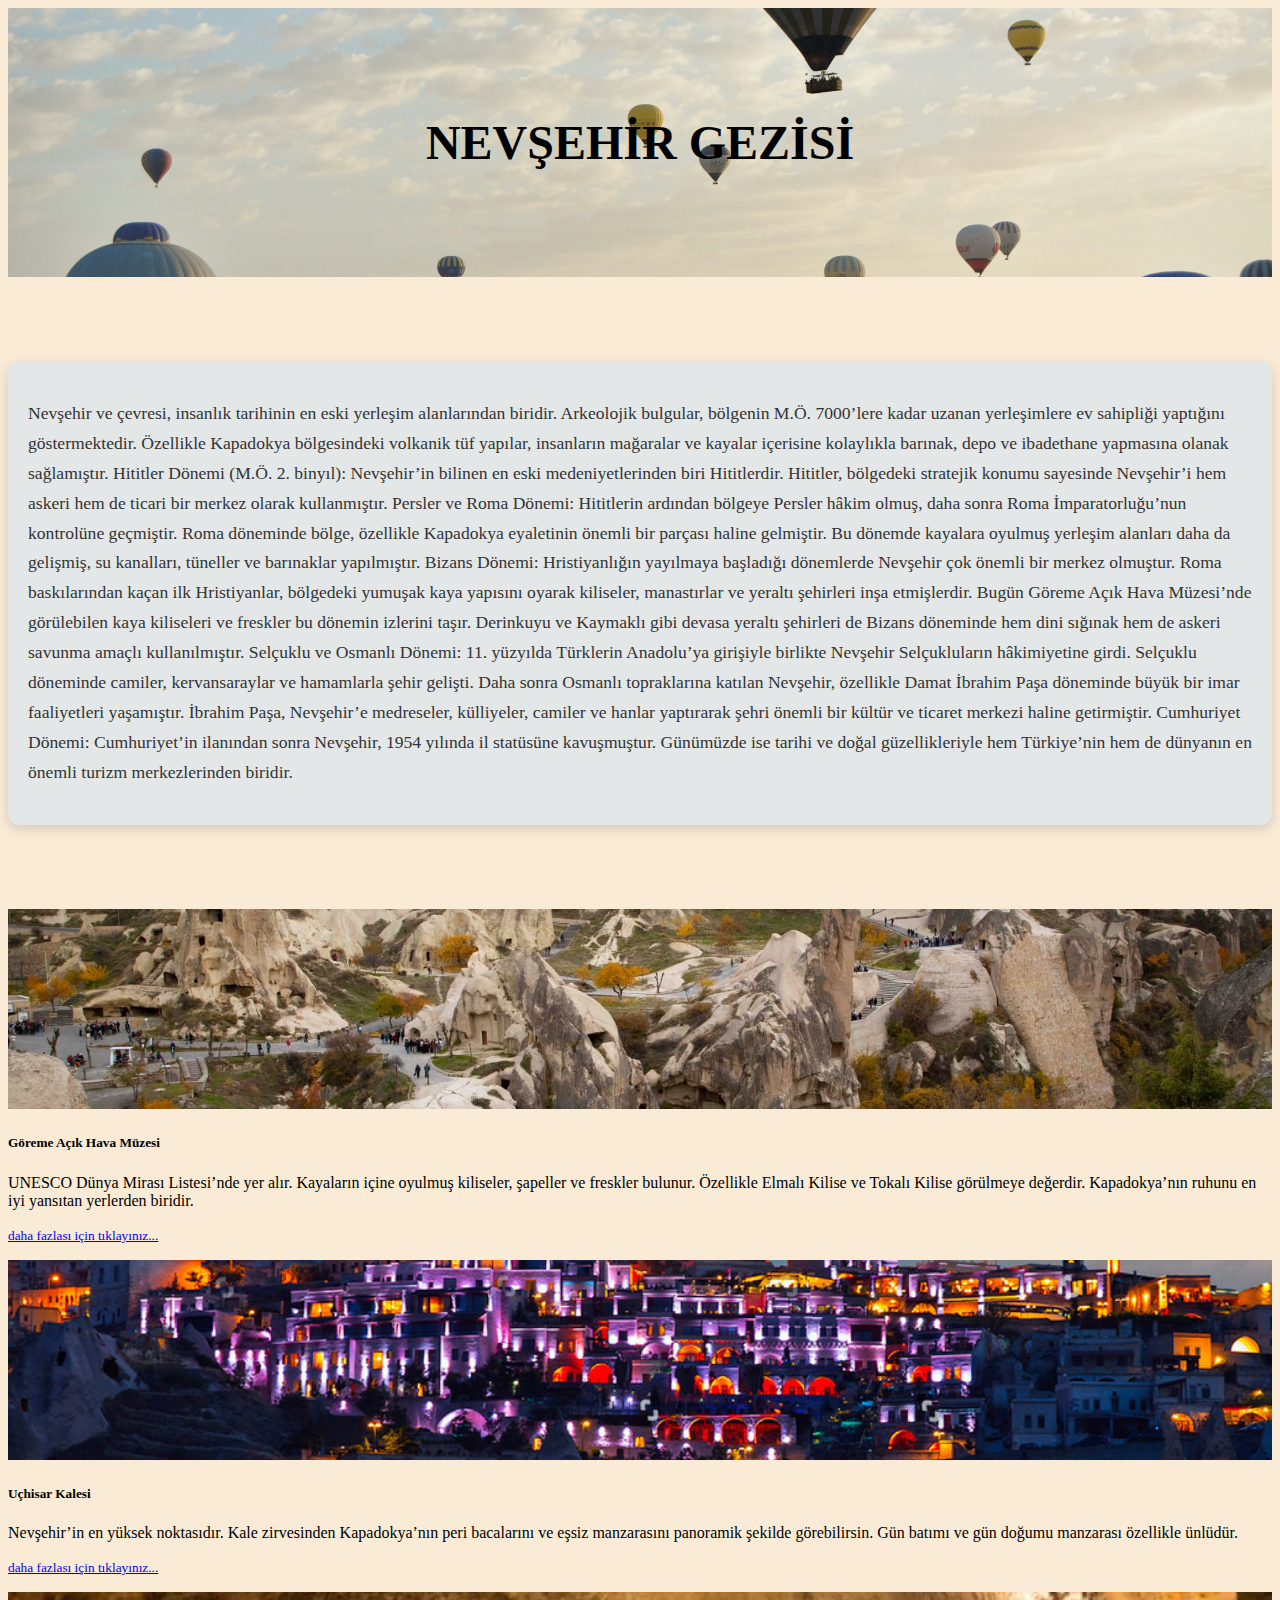
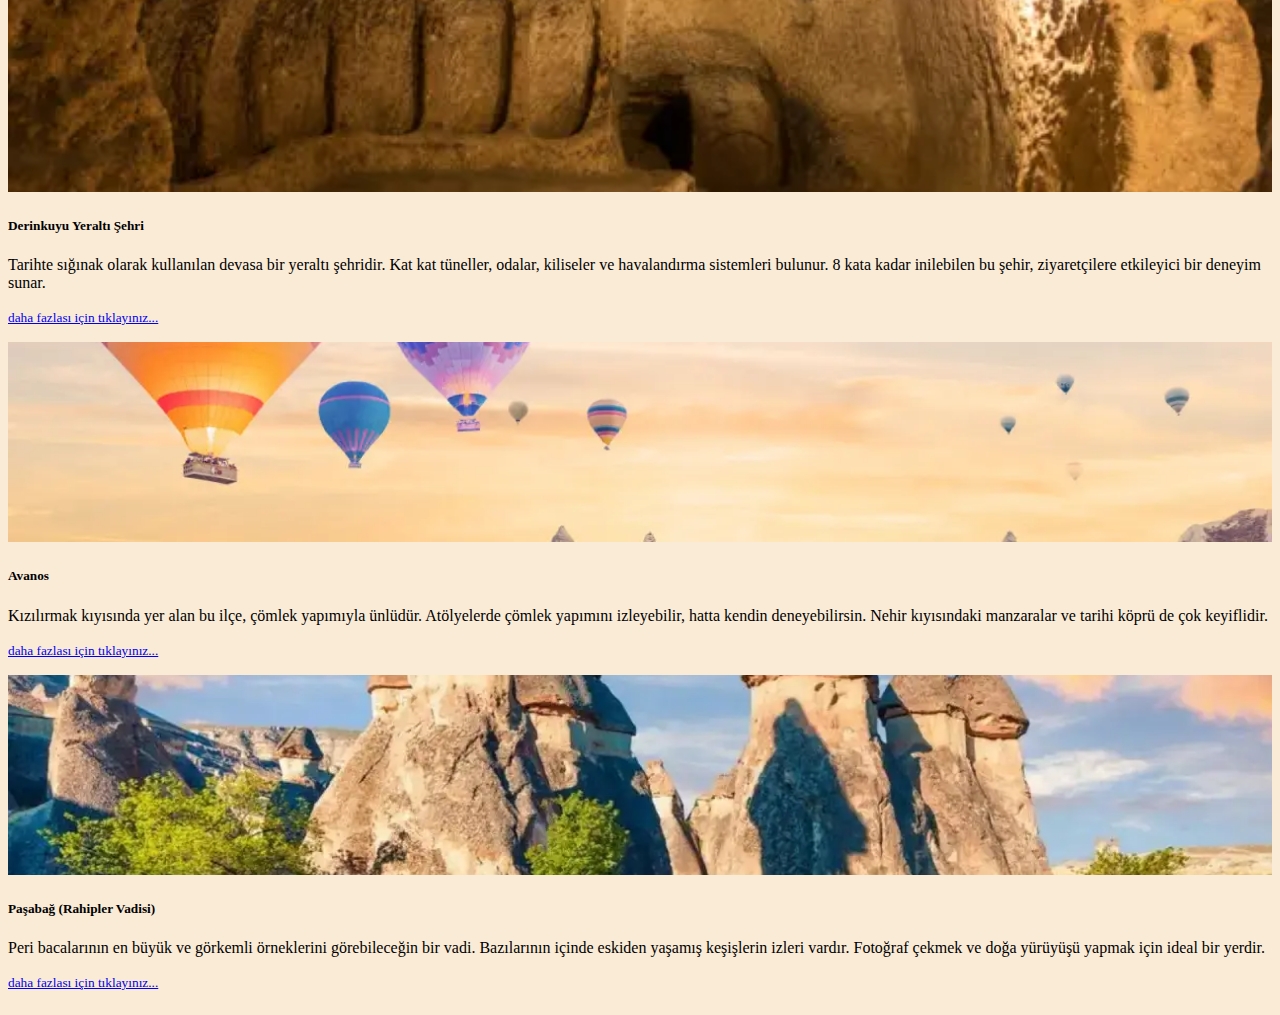
<file: gezi sitesi/index.html>
<!DOCTYPE html>
<html lang="en">
<head>
    <meta charset="UTF-8">
    <meta name="viewport" content="width=device-width, initial-scale=1.0">
    <title>nevşehirgezi</title>
    <link href="https://cdn.jsdelivr.net/npm/bootstrap@5.3.8/dist/css/bootstrap.min.css" rel="stylesheet" integrity="sha384-sRIl4kxILFvY47J16cr9ZwB07vP4J8+LH7qKQnuqkuIAvNWLzeN8tE5YBujZqJLB" crossorigin="anonymous">
    <link rel="stylesheet" href="gezi.css">
</head>
<body>
<main>

    
    <header>
        <h1>NEVŞEHİR GEZİSİ</h1>
    </header>
    

    <br>
    <br>
    <br>

<div class="blog-yazi">

    
    <p>Nevşehir ve çevresi, insanlık tarihinin en eski yerleşim alanlarından biridir. Arkeolojik bulgular, bölgenin M.Ö. 7000’lere kadar uzanan yerleşimlere ev sahipliği yaptığını göstermektedir. Özellikle Kapadokya bölgesindeki volkanik tüf yapılar, insanların mağaralar ve kayalar içerisine kolaylıkla barınak, depo ve ibadethane yapmasına olanak sağlamıştır.
        
        Hititler Dönemi (M.Ö. 2. binyıl): Nevşehir’in bilinen en eski medeniyetlerinden biri Hititlerdir. Hititler, bölgedeki stratejik konumu sayesinde Nevşehir’i hem askeri hem de ticari bir merkez olarak kullanmıştır.
        
        Persler ve Roma Dönemi: Hititlerin ardından bölgeye Persler hâkim olmuş, daha sonra Roma İmparatorluğu’nun kontrolüne geçmiştir. Roma döneminde bölge, özellikle Kapadokya eyaletinin önemli bir parçası haline gelmiştir. Bu dönemde kayalara oyulmuş yerleşim alanları daha da gelişmiş, su kanalları, tüneller ve barınaklar yapılmıştır.
        
        Bizans Dönemi: Hristiyanlığın yayılmaya başladığı dönemlerde Nevşehir çok önemli bir merkez olmuştur. Roma baskılarından kaçan ilk Hristiyanlar, bölgedeki yumuşak kaya yapısını oyarak kiliseler, manastırlar ve yeraltı şehirleri inşa etmişlerdir. Bugün Göreme Açık Hava Müzesi’nde görülebilen kaya kiliseleri ve freskler bu dönemin izlerini taşır. Derinkuyu ve Kaymaklı gibi devasa yeraltı şehirleri de Bizans döneminde hem dini sığınak hem de askeri savunma amaçlı kullanılmıştır.
        
        Selçuklu ve Osmanlı Dönemi: 11. yüzyılda Türklerin Anadolu’ya girişiyle birlikte Nevşehir Selçukluların hâkimiyetine girdi. Selçuklu döneminde camiler, kervansaraylar ve hamamlarla şehir gelişti. Daha sonra Osmanlı topraklarına katılan Nevşehir, özellikle Damat İbrahim Paşa döneminde büyük bir imar faaliyetleri yaşamıştır. İbrahim Paşa, Nevşehir’e medreseler, külliyeler, camiler ve hanlar yaptırarak şehri önemli bir kültür ve ticaret merkezi haline getirmiştir.
        
        Cumhuriyet Dönemi: Cumhuriyet’in ilanından sonra Nevşehir, 1954 yılında il statüsüne kavuşmuştur. Günümüzde ise tarihi ve doğal güzellikleriyle hem Türkiye’nin hem de dünyanın en önemli turizm merkezlerinden biridir.</p>
        
        
    </div>
    <br>
    <br>
    <br>
    
    
<div class="container my-4">
  <div class="row">
    
    <!-- 1. Kart -->
    <div class="col-md-4">
      <div class="card mb-3">
        <img src="assets/göreme açık hava müze.jpg" class="card-img-top" alt="...">
        <div class="card-body">
          <h5 class="card-title">Göreme Açık Hava Müzesi</h5>
          <p class="card-text">UNESCO Dünya Mirası Listesi’nde yer alır. Kayaların içine oyulmuş kiliseler, şapeller ve freskler bulunur. Özellikle Elmalı Kilise ve Tokalı Kilise görülmeye değerdir. Kapadokya’nın ruhunu en iyi yansıtan yerlerden biridir.</p>
          <p class="card-text"><small class="text-body-secondary"><a href="assets/müze.html">daha fazlası için tıklayınız...</a></small></p>
        </div>
      </div>
    </div>

    <!-- 2. Kart -->
    <div class="col-md-4">
      <div class="card mb-3">
        <img src="assets/uç hisar kalesi.jpg" class="card-img-top" alt="...">
        <div class="card-body">
          <h5 class="card-title">Uçhisar Kalesi</h5>
          <p class="card-text">Nevşehir’in en yüksek noktasıdır. Kale zirvesinden Kapadokya’nın peri bacalarını ve eşsiz manzarasını panoramik şekilde görebilirsin. Gün batımı ve gün doğumu manzarası özellikle ünlüdür.</p>
          <p class="card-text"><small class="text-body-secondary"><a href="assets/kale.html">daha fazlası için tıklayınız...</a></small></p>
        </div>
      </div>
    </div>

    <!-- 3. Kart -->
    <div class="col-md-4">
      <div class="card mb-3">
        <img src="assets/derin kuyu.webp" class="card-img-top" alt="...">
        <div class="card-body">
          <h5 class="card-title">Derinkuyu Yeraltı Şehri</h5>
          <p class="card-text">Tarihte sığınak olarak kullanılan devasa bir yeraltı şehridir. Kat kat tüneller, odalar, kiliseler ve havalandırma sistemleri bulunur. 8 kata kadar inilebilen bu şehir, ziyaretçilere etkileyici bir deneyim sunar.</p>
          <p class="card-text"><small class="text-body-secondary"><a href="assets/yerlatışehri.html">daha fazlası için tıklayınız...</a></small></p>
        </div>
      </div>
    </div>

    <!-- 4. Kart -->
    <div class="col-md-4">
      <div class="card mb-3">
        <img src="assets/avanos.webp" class="card-img-top" alt="...">
        <div class="card-body">
          <h5 class="card-title">Avanos</h5>
          <p class="card-text">Kızılırmak kıyısında yer alan bu ilçe, çömlek yapımıyla ünlüdür. Atölyelerde çömlek yapımını izleyebilir, hatta kendin deneyebilirsin. Nehir kıyısındaki manzaralar ve tarihi köprü de çok keyiflidir.</p>
          <p class="card-text"><small class="text-body-secondary"><a href="assets/avanos.html">daha fazlası için tıklayınız...</a></small></p>
        </div>
      </div>
    </div>

    <!-- 5. Kart -->
    <div class="col-md-4">
      <div class="card mb-3">
        <img src="assets/paşabağ.webp" class="card-img-top" alt="...">
        <div class="card-body">
          <h5 class="card-title">Paşabağ (Rahipler Vadisi)</h5>
          <p class="card-text">Peri bacalarının en büyük ve görkemli örneklerini görebileceğin bir vadi. Bazılarının içinde eskiden yaşamış keşişlerin izleri vardır. Fotoğraf çekmek ve doğa yürüyüşü yapmak için ideal bir yerdir.</p>
          <p class="card-text"><small class="text-body-secondary"><a href="assets/paşabağ.html">daha fazlası için tıklayınız...</a></small></p>
        </div>
      </div>
    </div>

  </div>
</div>



</body>
</html>
</file>
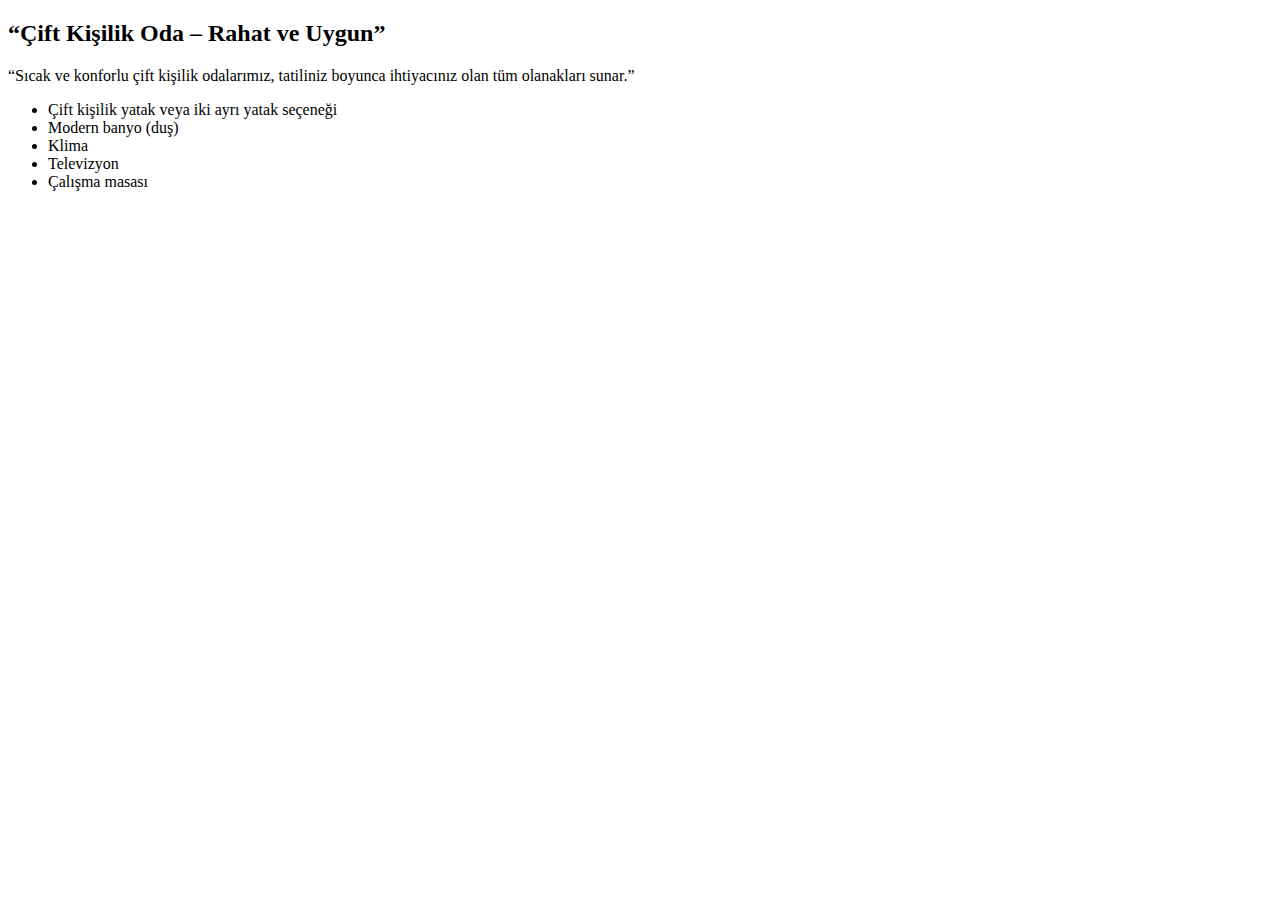
<file: butik otel/cift-kisilik-oda.html>
<!DOCTYPE html>
<html lang="en">
<head>
    <meta charset="UTF-8">
    <meta name="viewport" content="width=device-width, initial-scale=1.0">
    <title>çift kişil oda</title>
    <link rel="stylesheet" href="assets/butik.css">
</head>
<body>
    




<h2>“Çift Kişilik Oda – Rahat ve Uygun”</h2>
<p>“Sıcak ve konforlu çift kişilik odalarımız, tatiliniz boyunca ihtiyacınız olan tüm olanakları sunar.”</p>
<ul>
    <li>Çift kişilik yatak veya iki ayrı yatak seçeneği</li>
    <li>Modern banyo (duş)</li>
    <li>Klima</li>
    <li>Televizyon</li>
    <li>Çalışma masası</li>
</ul>






</body>
</html>
</file>
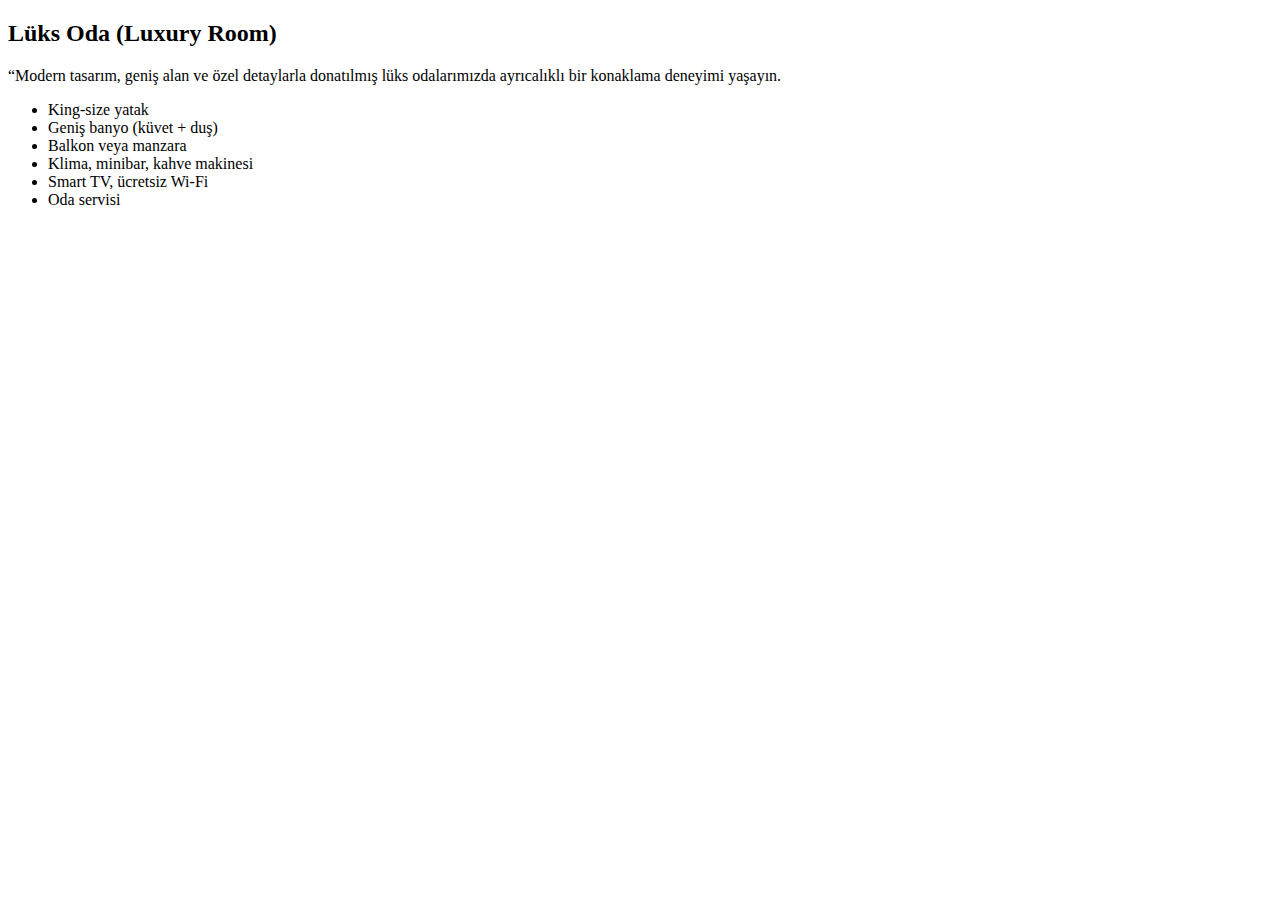
<file: butik otel/luks-oda.html>
<!DOCTYPE html>
<html lang="en">
<head>
    <meta charset="UTF-8">
    <meta name="viewport" content="width=device-width, initial-scale=1.0">
    <title>lüks oda</title>
        <link rel="stylesheet" href="assets/butik.css">
</head>
<body>

    
  
    <h2>Lüks Oda (Luxury Room)</h2>
    <p>“Modern tasarım, geniş alan ve özel detaylarla donatılmış lüks odalarımızda ayrıcalıklı bir konaklama deneyimi yaşayın.</p>

<ul>
    <li>King-size yatak</li>
    <li>Geniş banyo (küvet + duş)</li>
    <li>Balkon veya manzara</li>
    <li>Klima, minibar, kahve makinesi</li>
    <li>Smart TV, ücretsiz Wi-Fi</li>
    <li>Oda servisi</li>

</ul>













</body>
</html>
</file>
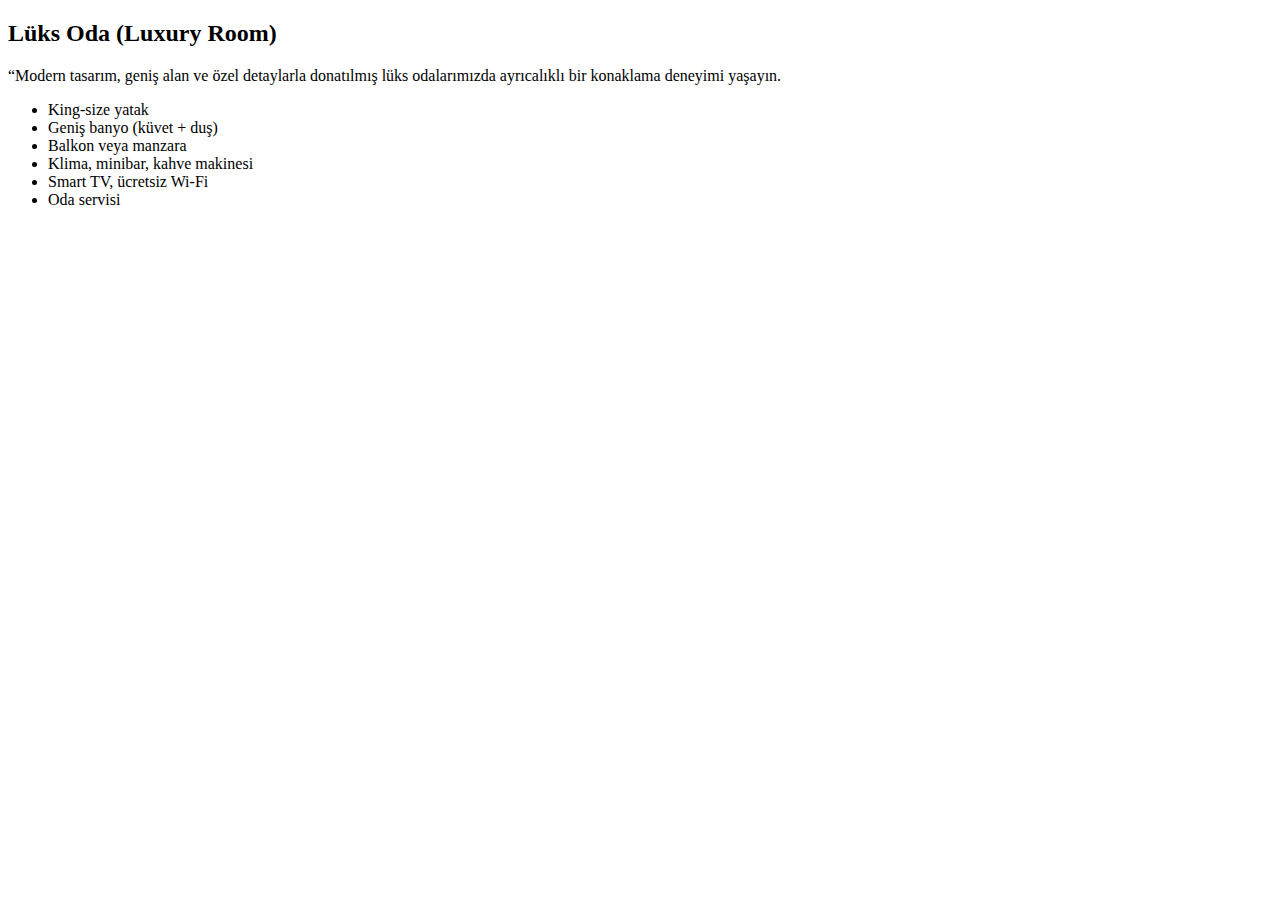
<file: butik otel/lüks-oda.html>
<!DOCTYPE html>
<html lang="en">
<head>
    <meta charset="UTF-8">
    <meta name="viewport" content="width=device-width, initial-scale=1.0">
    <title>lüks oda</title>
        <link rel="stylesheet" href="assets/butik.css">
</head>
<body>

    
  
    <h2>Lüks Oda (Luxury Room)</h2>
    <p>“Modern tasarım, geniş alan ve özel detaylarla donatılmış lüks odalarımızda ayrıcalıklı bir konaklama deneyimi yaşayın.</p>

<ul>
    <li>King-size yatak</li>
    <li>Geniş banyo (küvet + duş)</li>
    <li>Balkon veya manzara</li>
    <li>Klima, minibar, kahve makinesi</li>
    <li>Smart TV, ücretsiz Wi-Fi</li>
    <li>Oda servisi</li>

</ul>













</body>
</html>
</file>
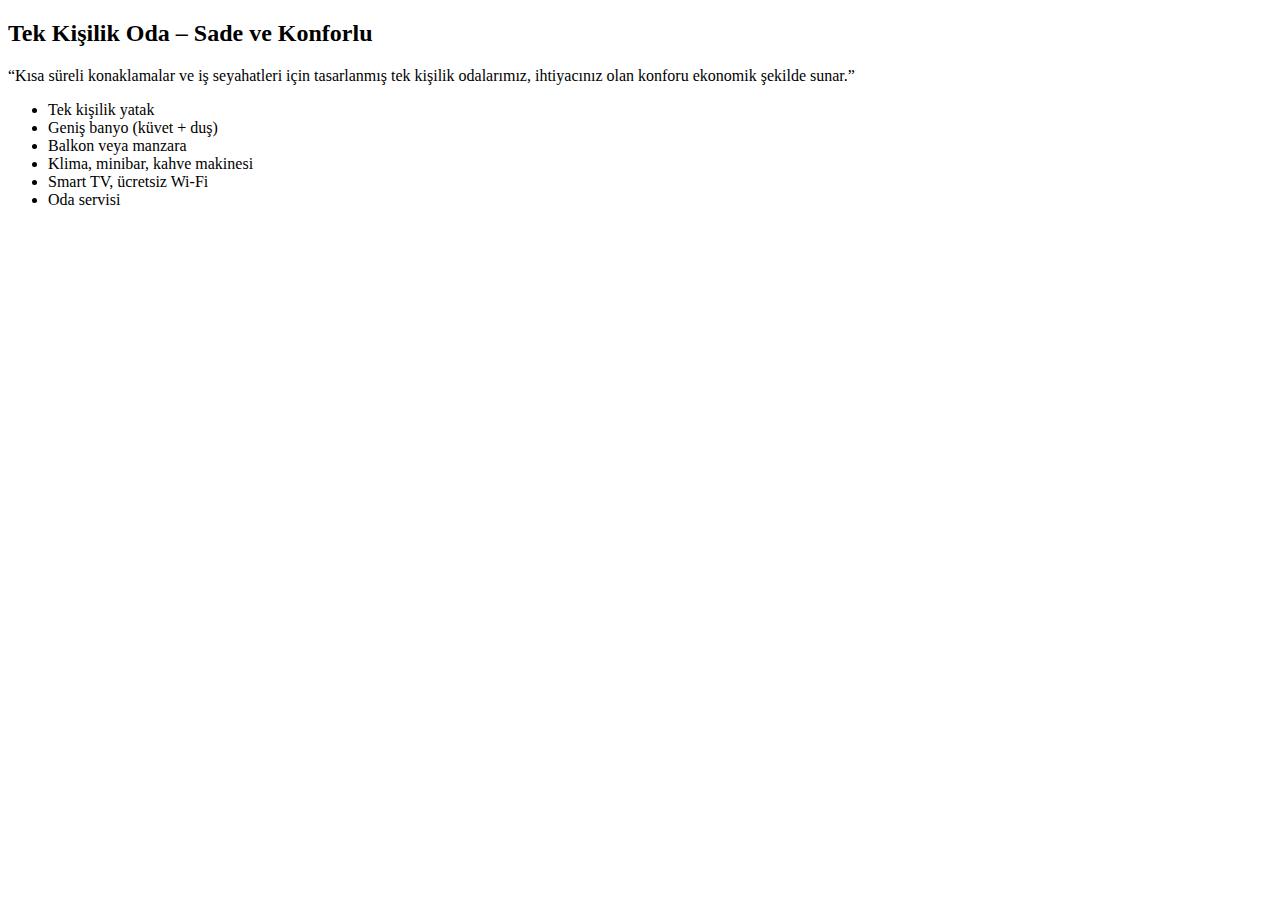
<file: butik otel/tek-oda.html>
<!DOCTYPE html>
<html lang="en">
<head>
    <meta charset="UTF-8">
    <meta name="viewport" content="width=device-width, initial-scale=1.0">
    <title>Document</title>
        <link rel="stylesheet" href="assets/butik.css">
</head>
<body>
    


  
    <h2>Tek Kişilik Oda – Sade ve Konforlu</h2>
    <p>“Kısa süreli konaklamalar ve iş seyahatleri için tasarlanmış tek kişilik odalarımız, ihtiyacınız olan konforu ekonomik şekilde sunar.”</p>

<ul>
    <li>Tek kişilik yatak</li>
    <li>Geniş banyo (küvet + duş)</li>
    <li>Balkon veya manzara</li>
    <li>Klima, minibar, kahve makinesi</li>
    <li>Smart TV, ücretsiz Wi-Fi</li>
    <li>Oda servisi</li>

</ul>









</body>
</html>
</file>
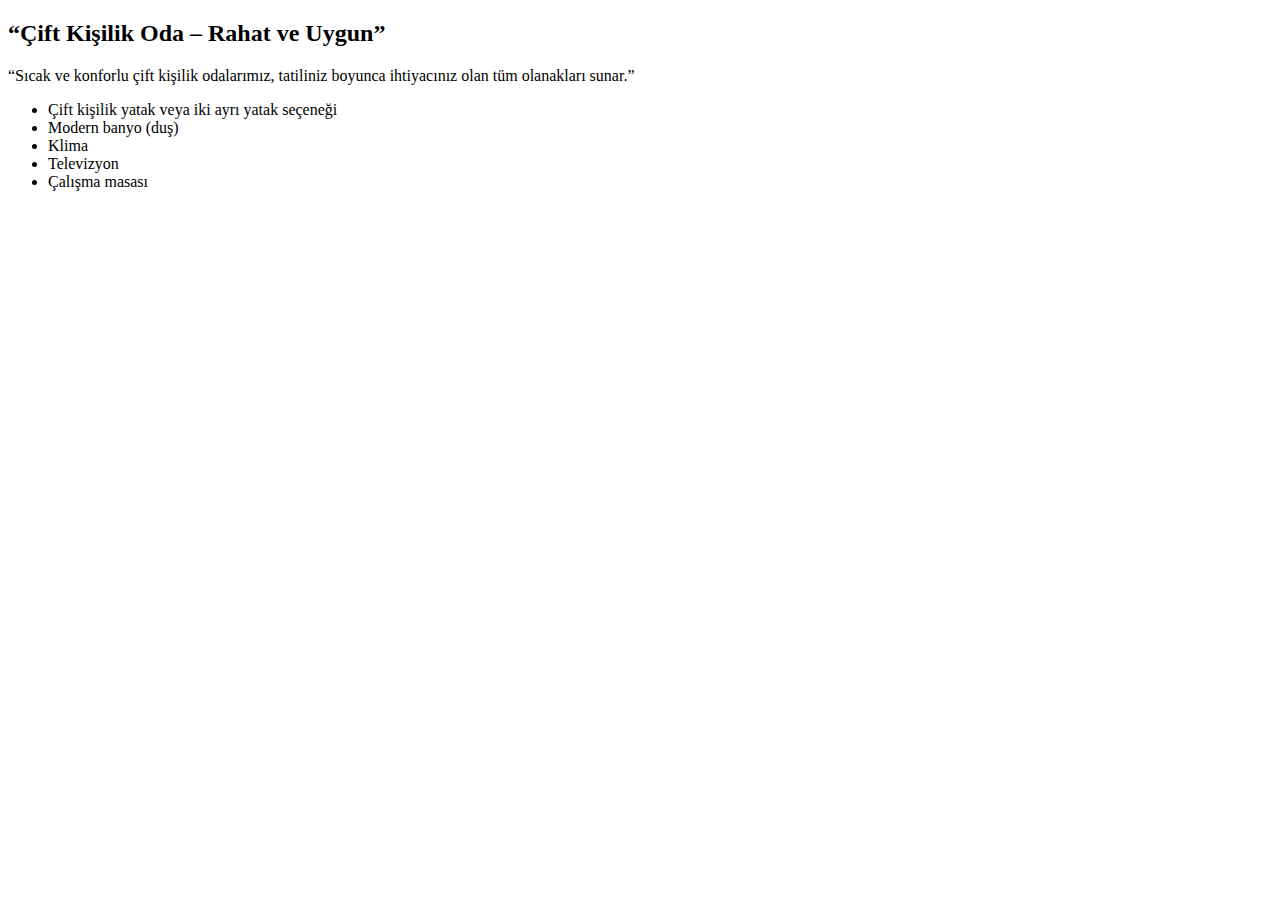
<file: butik otel/çiftkişilik-oda.html>
<!DOCTYPE html>
<html lang="en">
<head>
    <meta charset="UTF-8">
    <meta name="viewport" content="width=device-width, initial-scale=1.0">
    <title>çift kişil oda</title>
    <link rel="stylesheet" href="assets/butik.css">
</head>
<body>
    




<h2>“Çift Kişilik Oda – Rahat ve Uygun”</h2>
<p>“Sıcak ve konforlu çift kişilik odalarımız, tatiliniz boyunca ihtiyacınız olan tüm olanakları sunar.”</p>
<ul>
    <li>Çift kişilik yatak veya iki ayrı yatak seçeneği</li>
    <li>Modern banyo (duş)</li>
    <li>Klima</li>
    <li>Televizyon</li>
    <li>Çalışma masası</li>
</ul>






</body>
</html>
</file>
<file: gezi sitesi/gezi.css>
header{
    text-align: center; font-size: 3rem;  background-image: url(rashid-Ujq_xcJ3ewo-unsplash.jpg); background-size: cover;
  padding: 60px 20px;
  text-align: center; 

}


header h1 {
  font-size: 3rem; 
  display: inline-block;
  padding: 15px 30px;
  border-radius: 10px;
}

.blog-yazi{
  background-color: rgb(227, 231, 231);
  padding: 20px;                  
  margin: 30px auto;              
  max-width: 2000px;
  border-radius: 12px;            
  box-shadow: 0 4px 12px rgba(0,0,0,0.15); 
  line-height: 1.7;               
  font-size: 1.1rem;              
  color: #333;            
}





.container{
    display: flex;
}


.card-img-top {
  height: 200px;       /* Tüm resimler aynı yükseklikte olacak */
  object-fit: cover;    /* Resim kırpılır ama bozulmaz */
  width: 100%;          /* Kart genişliğine uyar */
}


body{
    background-color: antiquewhite;
}
</file>
<file: butik otel/assets/butik.css>
nav ul {
      list-style: none;
  padding: 0;
  margin: 0;
  display: flex;          /* yan yana dizer */
  justify-content: center; /* ortaya hizalar */
  gap: 20px;              /* boşluk bırakır */
}



.baslik{
  background-image: url("nguyen-minh-cX44nWQXiJo-unsplash.jpg");
  background-size: cover;
  background-position: center;
  height: 400px;       /* yüksekliği ayarlarsın */
  color: white;        /* yazılar beyaz olsun */
  text-align: center;
  display: flex;      
  flex-direction: column;
  justify-content: center;}

  body{
    background-color: rgba(255, 255, 255, 0.459)
  }

.blog-post {
  background: rgba(34, 32, 34, 0.548); color: aliceblue;
  max-width: 1600px;     
  padding: 20px;
  margin: 40px auto;    
  border-radius: 10px;
  box-shadow: 0 4px 12px rgba(0,0,0,0.2); 
}

.blog-post header h2 {
  text-align: center;
  margin-bottom: 15px;
}

.blog-post section p {
  text-align: justify;  
  line-height: 1.6;     
}

.blog-post footer {
  text-align: right;
  margin-top: 15px;
  font-size: 14px;
  color: #555;
}


.card {
   background:rgba(34, 32, 34, 0.548); color: aliceblue;
}




.carousel-item img {
  max-height: 400px;   
  width: auto;         
  margin: 0 auto;      
  object-fit: contain; 
  display: block;      
}


.btn {
  background-color: #3498db;  /* Butonun arka plan rengi (mavi tonları) */
  color: white;               /* Yazı rengi */
  padding: 12px 24px;         /* İç boşluk: dikey 12px, yatay 24px */
  border: none;               /* Çerçeve olmasın */
  border-radius: 8px;         /* Köşeleri yuvarlat */
  font-size: 16px;            /* Yazı boyutu */
  cursor: pointer;            /* Üzerine gelince el simgesi */
  transition: 0.3s;           /* Hover efektinin yumuşak geçişi */
}
</file>
